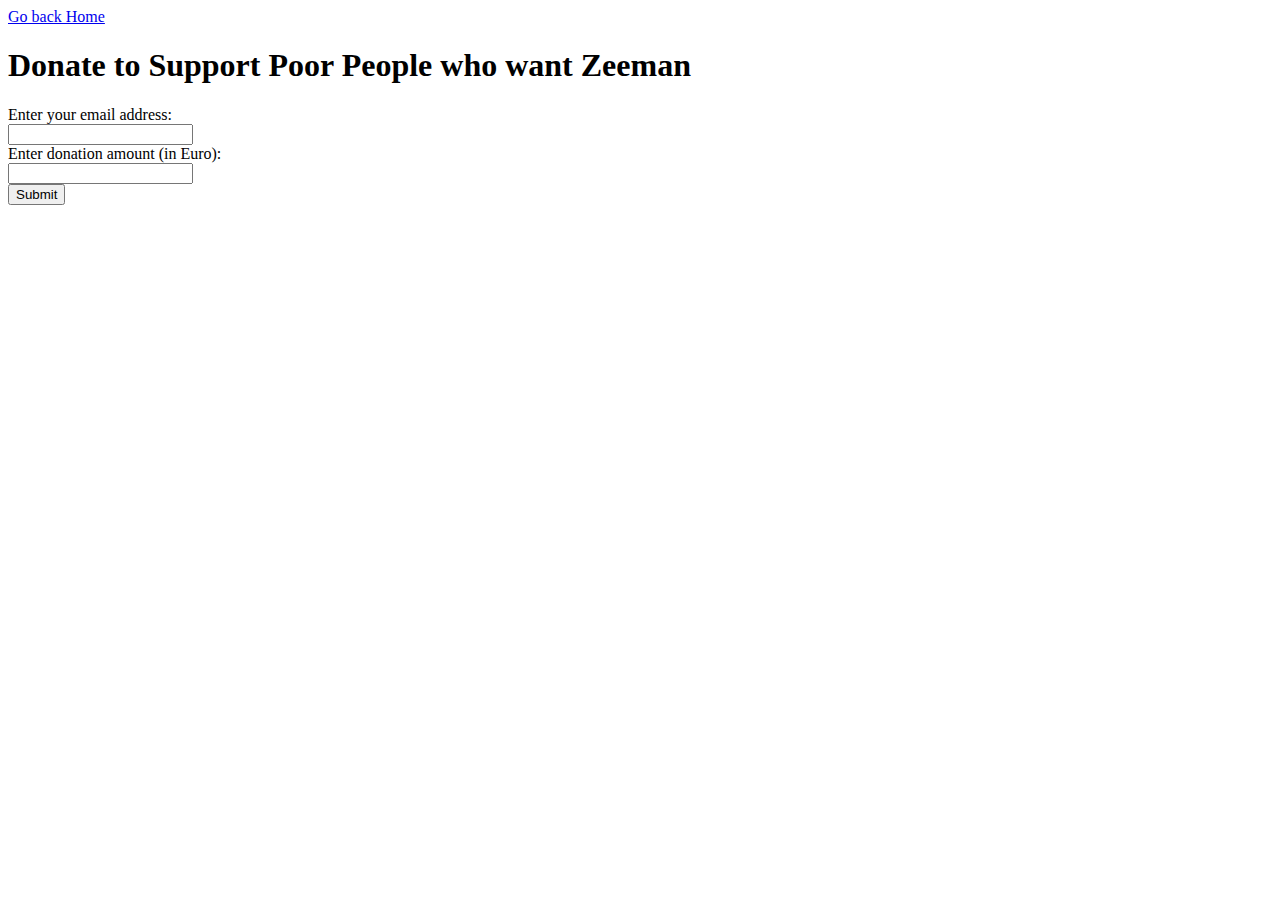
<file: donate.html>
<!DOCTYPE html>
<html lang="en">
<head>
    <meta charset="UTF-8">
    <meta http-equiv="X-UA-Compatible" content="IE=edge">
    <meta name="viewport" content="width=device-width, initial-scale=1.0">
    <title>Donation Form</title>
      <a href="index.html" class="cta-button">Go back Home</a>
</head>
<body>
    <h1>Donate to Support Poor People who want Zeeman</h1>
    <form id="donationForm">
        <label for="email">Enter your email address:</label><br>
        <input type="email" id="email" name="email" required><br>
        <label for="amount">Enter donation amount (in Euro):</label><br>
        <input type="number" id="amount" name="amount" min="1" required><br>
        <button type="submit">Submit</button>
    </form>

    <script>
    document.getElementById("donationForm").addEventListener("submit", function(event) {
            event.preventDefault(); 
            
           
            const email = document.getElementById("email").value;
            const amount = document.getElementById("amount").value;
            
          
            const subject = "Thank You for Your Donation!";
            const body = `Thank you for your generous donation of €${amount} to support poor people who want Zeeman but cannot afford it. Your contribution will make a difference in someone's life.`;

            
            const mailtoLink = `mailto:${email}?subject=${subject}&body=${body}`;

           
            window.location.href = mailtoLink;

            
            alert("Thank you for your donation! Your email client will open shortly to send the thank you email.");
        });
    </script>
</body>
</html>
</file>
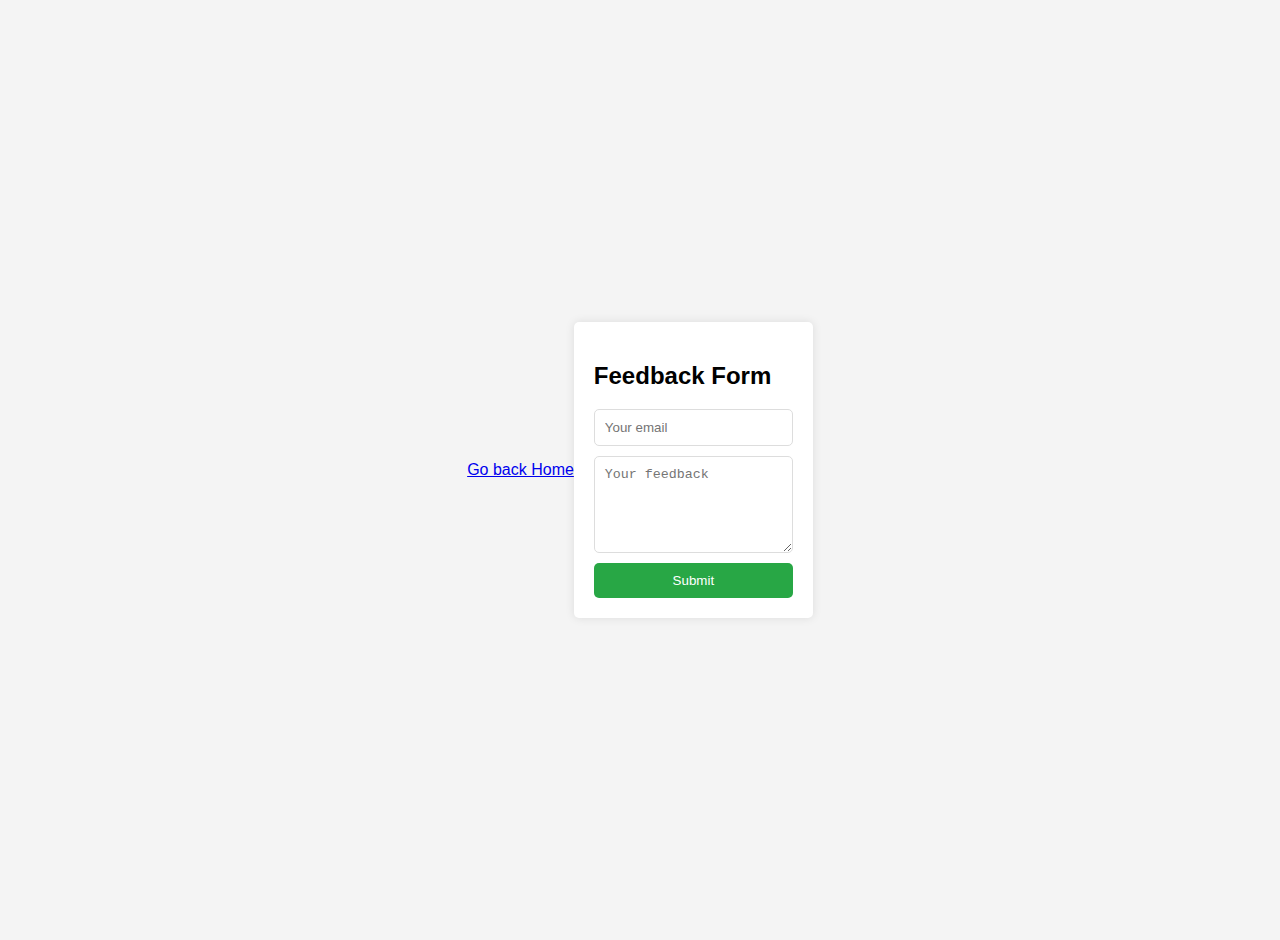
<file: why.html>
<!DOCTYPE html>
<html lang="en">
<head>
    <meta charset="UTF-8">
    <meta name="viewport" content="width=device-width, initial-scale=1.0">
    <title>Feedback Form</title>
<a href="index.html" class="cta-button">Go back Home</a>
    <style>
        body {
            font-family: Arial, sans-serif;
            margin: 0;
            padding: 20px;
            display: flex;
            justify-content: center;
            align-items: center;
            height: 100vh;
            background-color: #f4f4f4;
        }
        .container {
            background-color: #fff;
            padding: 20px;
            border-radius: 5px;
            box-shadow: 0 0 10px rgba(0, 0, 0, 0.1);
        }
        form {
            display: flex;
            flex-direction: column;
        }
        input, textarea {
            margin-bottom: 10px;
            padding: 10px;
            border: 1px solid #ddd;
            border-radius: 5px;
        }
        button {
            padding: 10px;
            background-color: #28a745;
            color: #fff;
            border: none;
            border-radius: 5px;
            cursor: pointer;
        }
    </style>
</head>
<body>
    <div class="container">
        <h2>Feedback Form</h2>
        <form id="feedback-form">
            <input type="email" id="email" placeholder="Your email" required>
            <textarea id="message" rows="5" placeholder="Your feedback" required></textarea>
            <button type="submit">Submit</button>
        </form>
    </div>

    <script>
        document.getElementById('feedback-form').addEventListener('submit', function(event) {
            event.preventDefault();

            const email = document.getElementById('email').value;
            const message = document.getElementById('message').value;

            const subject = encodeURIComponent('Thank you for your feedback!');
            const body = encodeURIComponent(`Hi,\n\nThank you for your feedback!\n\nBest regards,\ZEEMAN TEAM`);
            const mailtoLink = `mailto:${email}?subject=${subject}&body=${body}`;

            window.location.href = mailtoLink;

            alert('Thank you for your feedback! A thank you email has been opened for you.');
            document.getElementById('feedback-form').reset();
        });
    </script>
</body>
</html>
</file>
